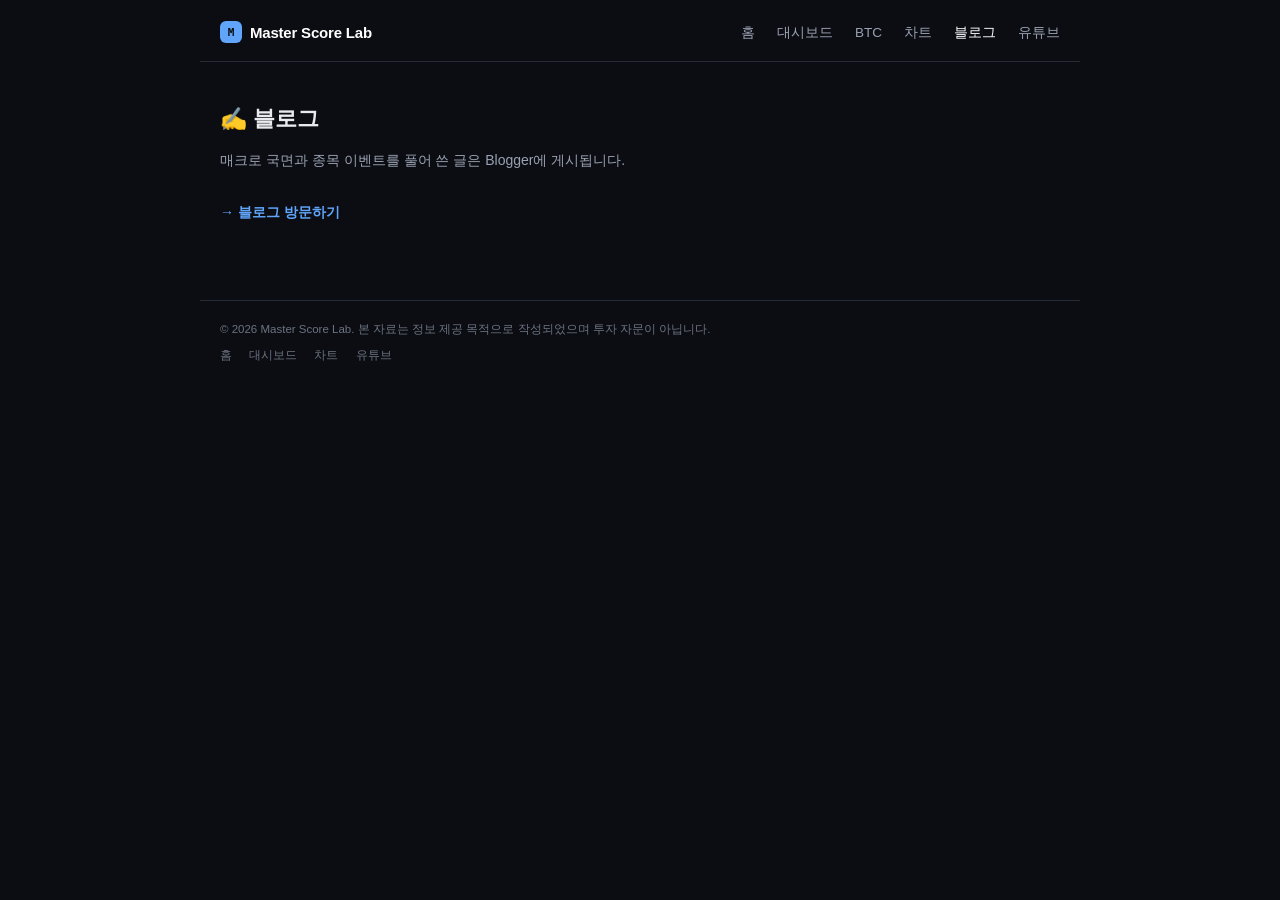
<file: blog.html>
<!DOCTYPE html>
<html lang="ko">
<head>
<meta charset="UTF-8">
<meta name="viewport" content="width=device-width, initial-scale=1.0">
<title>블로그 — Master Score Lab</title>
<link rel="stylesheet" href="assets/site.css">
</head>
<body>

<nav class="site-nav">
  <div class="brand"><span class="mark">M</span>Master Score Lab</div>
  <ul>
    <li><a href="index.html">홈</a></li>
    <li><a href="dashboard.html">대시보드</a></li>
    <li><a href="btc.html">BTC</a></li>
    <li><a href="charts.html">차트</a></li>
    <li><a href="blog.html" class="active">블로그</a></li>
    <li><a href="youtube.html">유튜브</a></li>
  </ul>
</nav>

<div class="page-wrap">
  <h1>✍️ 블로그</h1>
  <p class="lede">매크로 국면과 종목 이벤트를 풀어 쓴 글은 Blogger에 게시됩니다.</p>

  <p style="margin-top:20px;">
    <a href="https://movenine.blogspot.com/" id="blog-link" style="font-size:14px;font-weight:700;" target="_blank" rel="noopener">→ 블로그 방문하기</a>
  </p>
</div>

<footer class="site-footer">
  <div>© <span id="year"></span> Master Score Lab. 본 자료는 정보 제공 목적으로 작성되었으며 투자 자문이 아닙니다.</div>
  <div class="links">
    <a href="index.html">홈</a>
    <a href="dashboard.html">대시보드</a>
    <a href="charts.html">차트</a>
    <a href="youtube.html">유튜브</a>
  </div>
</footer>
<script>document.getElementById('year').textContent = new Date().getFullYear();</script>
</body>
</html>
</file>
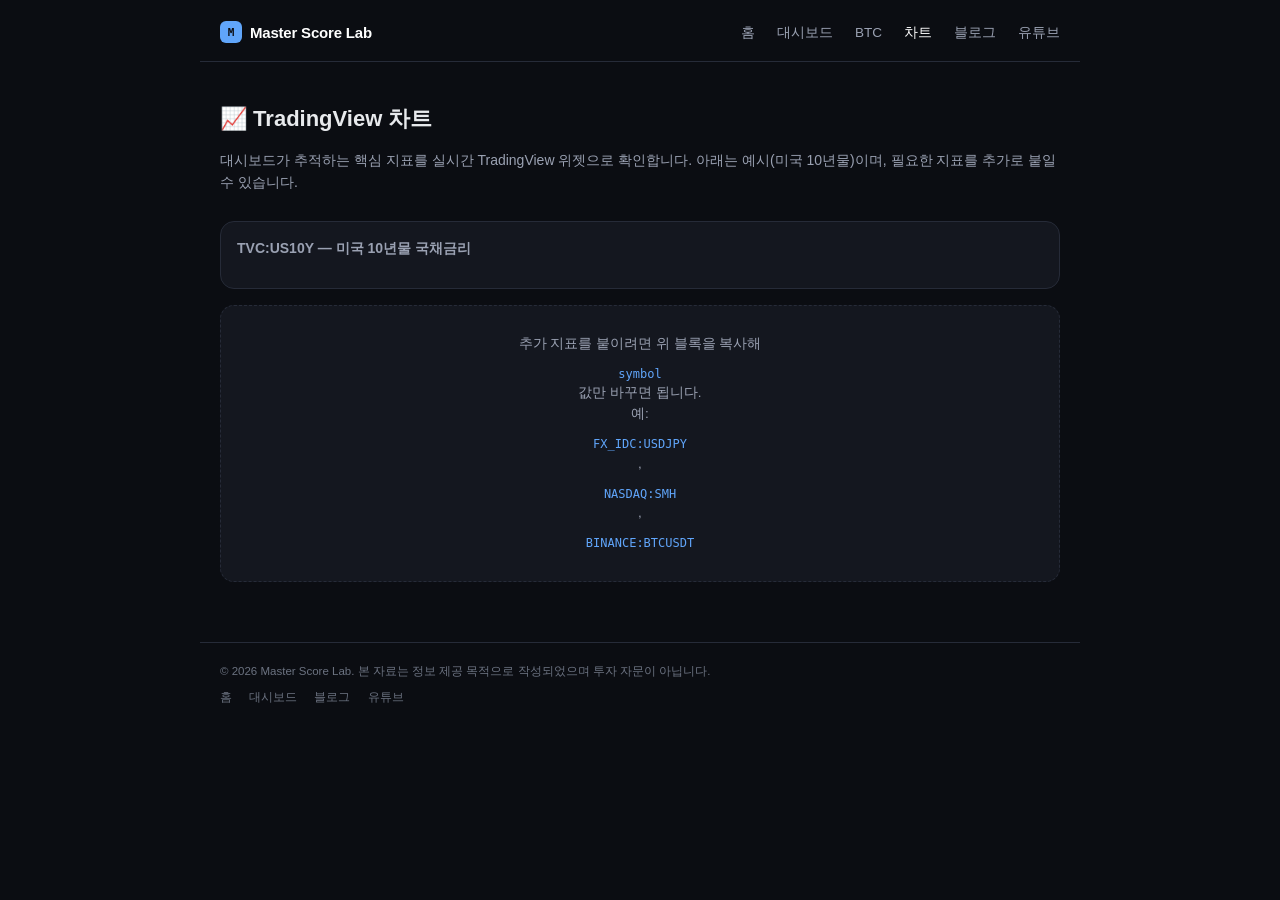
<file: charts.html>
<!DOCTYPE html>
<html lang="ko">
<head>
<meta charset="UTF-8">
<meta name="viewport" content="width=device-width, initial-scale=1.0">
<title>TradingView 차트 — Master Score Lab</title>
<link rel="stylesheet" href="assets/site.css">
<style>
  .chart-card { background: var(--card); border: 1px solid var(--card-border); border-radius: 14px; padding: 16px; margin-bottom: 16px; }
  .chart-card h3 { margin: 0 0 12px; font-size: 14px; color: var(--text-dim); font-weight: 600; }
  .tv-embed { border-radius: 10px; overflow: hidden; }
</style>
</head>
<body>

<nav class="site-nav">
  <div class="brand"><span class="mark">M</span>Master Score Lab</div>
  <ul>
    <li><a href="index.html">홈</a></li>
    <li><a href="dashboard.html">대시보드</a></li>
    <li><a href="btc.html">BTC</a></li>
    <li><a href="charts.html" class="active">차트</a></li>
    <li><a href="blog.html">블로그</a></li>
    <li><a href="youtube.html">유튜브</a></li>
  </ul>
</nav>

<div class="page-wrap">
  <h1>📈 TradingView 차트</h1>
  <p class="lede">대시보드가 추적하는 핵심 지표를 실시간 TradingView 위젯으로 확인합니다. 아래는 예시(미국 10년물)이며, 필요한 지표를 추가로 붙일 수 있습니다.</p>

  <div class="chart-card">
    <h3>TVC:US10Y — 미국 10년물 국채금리</h3>
    <div class="tv-embed">
      <div class="tradingview-widget-container">
        <div id="tv_us10y"></div>
        <script type="text/javascript" src="https://s3.tradingview.com/tv.js"></script>
        <script type="text/javascript">
          new TradingView.widget({
            "width": "100%",
            "height": 400,
            "symbol": "TVC:US10Y",
            "interval": "D",
            "timezone": "Asia/Seoul",
            "theme": "dark",
            "style": "1",
            "locale": "kr",
            "toolbar_bg": "#14171f",
            "enable_publishing": false,
            "hide_top_toolbar": false,
            "hide_legend": false,
            "container_id": "tv_us10y"
          });
        </script>
      </div>
    </div>
  </div>

  <div class="placeholder-box">
    추가 지표를 붙이려면 위 블록을 복사해 <code>symbol</code> 값만 바꾸면 됩니다.<br>
    예: <code>FX_IDC:USDJPY</code>, <code>NASDAQ:SMH</code>, <code>BINANCE:BTCUSDT</code>
  </div>
</div>

<footer class="site-footer">
  <div>© <span id="year"></span> Master Score Lab. 본 자료는 정보 제공 목적으로 작성되었으며 투자 자문이 아닙니다.</div>
  <div class="links">
    <a href="index.html">홈</a>
    <a href="dashboard.html">대시보드</a>
    <a href="blog.html">블로그</a>
    <a href="youtube.html">유튜브</a>
  </div>
</footer>
<script>document.getElementById('year').textContent = new Date().getFullYear();</script>
</body>
</html>
</file>
<file: assets/site.css>
:root {
  --bg: #0b0d12;
  --card: #14171f;
  --card-border: #262b38;
  --text: #e8eaed;
  --text-dim: #9aa1b2;
  --green: #34d399;
  --yellow: #fbbf24;
  --red: #f87171;
  --orange: #fb923c;
  --accent: #60a5fa;
}

* { box-sizing: border-box; }

html, body {
  margin: 0;
  background: var(--bg);
  color: var(--text);
  font-family: -apple-system, BlinkMacSystemFont, "Segoe UI", "Apple SD Gothic Neo", "Malgun Gothic", sans-serif;
  line-height: 1.55;
}

a { color: var(--accent); text-decoration: none; }
a:hover { text-decoration: underline; }

/* ── Top nav ───────────────────────── */
.site-nav {
  display: flex;
  align-items: center;
  justify-content: space-between;
  max-width: 880px;
  margin: 0 auto;
  padding: 20px 20px 16px;
  border-bottom: 1px solid var(--card-border);
}
.site-nav .brand {
  font-weight: 800;
  font-size: 15px;
  color: #fff;
  letter-spacing: -0.2px;
  display: flex;
  align-items: center;
  gap: 8px;
}
.site-nav .brand .mark {
  display: inline-flex; align-items: center; justify-content: center;
  width: 22px; height: 22px; border-radius: 6px;
  background: var(--accent); color: #0b0d12;
  font-family: "IBM Plex Mono", monospace; font-size: 11px; font-weight: 700;
}
.site-nav ul {
  list-style: none; display: flex; gap: 22px;
  margin: 0; padding: 0;
}
.site-nav a {
  color: var(--text-dim); font-size: 13.5px; font-weight: 500;
}
.site-nav a.active, .site-nav a:hover { color: #fff; text-decoration: none; }
@media (max-width: 560px) {
  .site-nav { flex-direction: column; align-items: flex-start; gap: 12px; }
  .site-nav ul { gap: 16px; flex-wrap: wrap; }
}

/* ── Footer ───────────────────────── */
.site-footer {
  max-width: 880px; margin: 40px auto 0; padding: 20px 20px 40px;
  border-top: 1px solid var(--card-border);
  font-size: 11.5px; color: #6b7280; word-break: keep-all;
}
.site-footer .links { margin-top: 8px; }
.site-footer .links a { color: #6b7280; margin-right: 14px; }
.site-footer .links a:hover { color: var(--text-dim); }
.site-footer .footer-meta { margin-top: 10px; display: flex; align-items: center; gap: 12px; flex-wrap: wrap; }
.site-footer .footer-meta a { color: #6b7280; }
.site-footer .footer-meta a:hover { color: var(--text-dim); }
.site-footer .visitor-badge { height: 20px; vertical-align: middle; }

/* ── Simple placeholder pages ───────────────────────── */
.page-wrap { max-width: 880px; margin: 0 auto; padding: 40px 20px 20px; }
.page-wrap h1 { font-size: 22px; font-weight: 800; margin: 0 0 10px; }
.page-wrap .lede { color: var(--text-dim); font-size: 14px; margin-bottom: 28px; word-break: keep-all; }
.placeholder-box {
  background: var(--card); border: 1px dashed var(--card-border);
  border-radius: 14px; padding: 28px; text-align: center;
  color: var(--text-dim); font-size: 13.5px;
}
.placeholder-box code {
  display: block; margin-top: 10px; font-family: "IBM Plex Mono", monospace;
  font-size: 12px; color: var(--accent); word-break: break-all;
}
</file>
